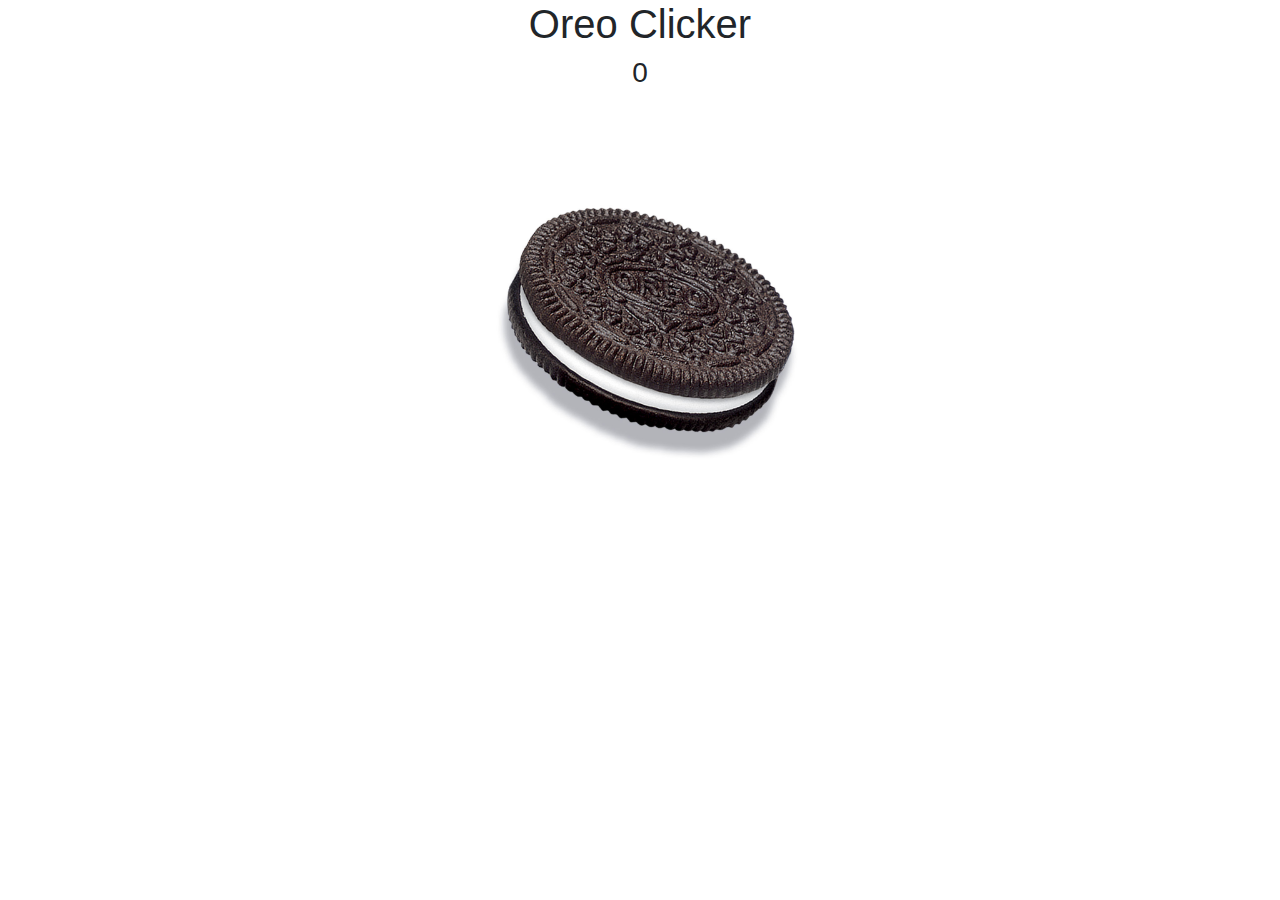
<file: index.html>
<!DOCTYPE html>
<html lang="en-us">
    <head>
        <!-- Meta tags -->
        <meta charset="utf-8" />
        <meta name="viewport" content="width=device-width,initial-scale=1.0" />

        <!-- Bootstrap -->
        <link rel="stylesheet" 
            href="https://stackpath.bootstrapcdn.com/bootstrap/4.4.1/css/bootstrap.min.css">
        <!-- Styles -->
        <link rel="stylesheet" href="/styles.css" />

        <title>Oreo Clicker Game</title>
    </head>
    <body>
        <main>
            <div class="container">
                <div class="row">
                    <div class="col-md-12">
                        <h1>Oreo Clicker</h1>
                    </div>
                </div>
                <div class="row">
                    <div class="col-md-12">
                        <h3 id="display-counter"></h3>
                    </div>
                </div>
                <div class="row">
                    <div class="col-md-12">
                        <img src="assets/oreo.jpeg" title="Please Click Me!" 
                            alt="One Oreo Cookie" width="500" length="300" class="img-fluid"
                            onclick="increment()" />
                    </div>
                </div>
            </div>
        </main>

        <!-- Script -->
        <script src="/app.js"></script>
    </body>
</html>
</file>
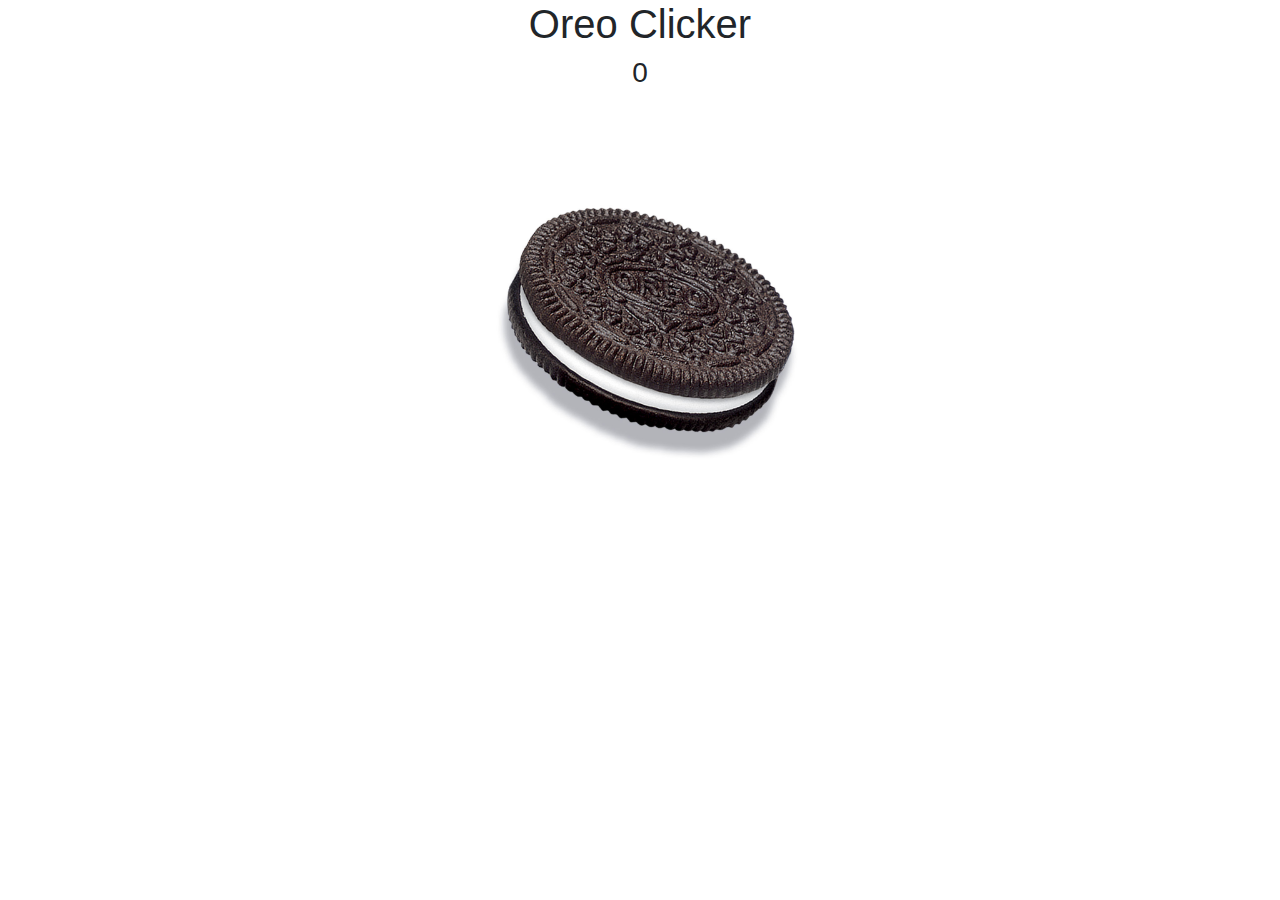
<file: public/index.html>
<!DOCTYPE html>
<html lang="en-us">
    <head>
        <!-- Meta tags -->
        <meta charset="utf-8" />
        <meta name="viewport" content="width=device-width,initial-scale=1.0" />

        <!-- Bootstrap -->
        <link rel="stylesheet" 
            href="https://stackpath.bootstrapcdn.com/bootstrap/4.4.1/css/bootstrap.min.css">
        <!-- Styles -->
        <link rel="stylesheet" href="/src/styles.css" />

        <title>Oreo Clicker Game</title>
    </head>
    <body>
        <main>
            <div class="container">
                <div class="row">
                    <div class="col-md-12">
                        <h1>Oreo Clicker</h1>
                    </div>
                </div>
                <div class="row">
                    <div class="col-md-12">
                        <h3 id="display-counter"></h3>
                    </div>
                </div>
                <div class="row">
                    <div class="col-md-12">
                        <img src="assets/oreo.jpeg" title="Please Click Me!" 
                            alt="One Oreo Cookie" width="500" length="300" class="img-fluid"
                            onclick="increment()" />
                    </div>
                </div>
            </div>
        </main>

        <!-- Script -->
        <script src="/src/app.js"></script>
    </body>
</html>
</file>
<file: styles.css>
* body {
  text-align: center;
}
</file>
<file: src/styles.css>
* body {
  text-align: center;
}
</file>
